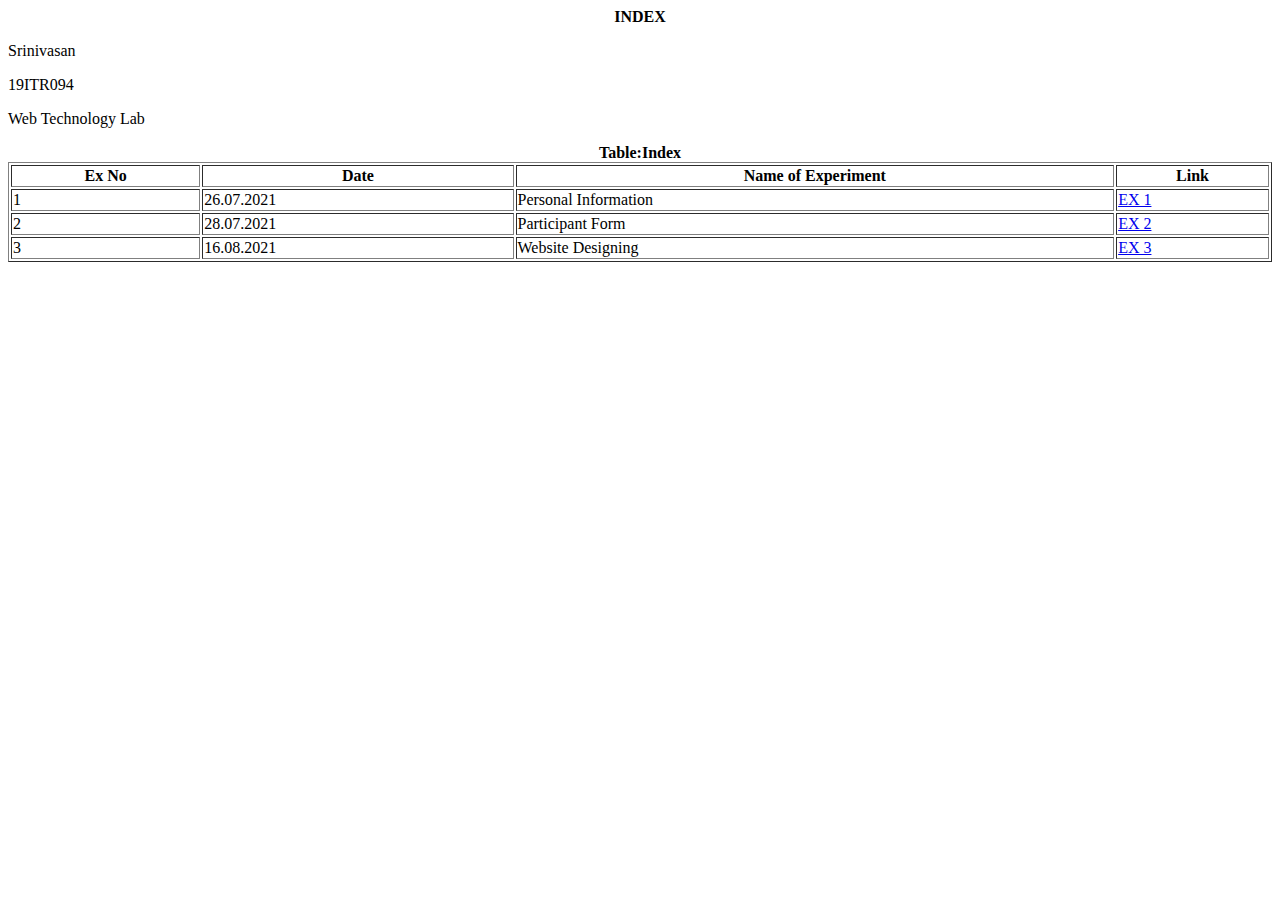
<file: index.html>
<html>
    <head>
        <title>Exercises</title>
        <p align=center>
            <strong>INDEX</strong>
        </p>
    </head>
    <body>
	<p>Srinivasan</p>
	<p>19ITR094</p>
	<p>Web Technology Lab</p>
        <table>
            <table border="1" style="width:100%" border="10" id="Table">
                <caption>
                    <b>Table:Index</b>
                </caption>
                 <colgroup>
                    <col span="2" bgcolor="White">
                </colgroup>
                <thead>
                    <tr>
                    <th>Ex No</th>
                    <th>Date</th>
                    <th>Name of Experiment</th>
                    <th>Link</th>
                    </tr>
                </thead>
                <tbody>
                <tr>
                <td>1</td>
                <td>26.07.2021</td>
                <td>Personal Information</td>
                <td><a href="wt.html" target=_blank>EX 1</a></td>
                </tr>
                <td>2</td>
                <td>28.07.2021</td>
                <td>Participant Form</td>
                <td><a href="exp2.html" target=_blank>EX 2</a></td>
                </tr>
		<tr>
		<td>3</td>
                <td>16.08.2021</td>
                <td>Website Designing</td>
                <td><a href="first page.html" target=_blank>EX 3</a></td>
                </tr>

                </tbody>
        </table>
    </body>
</html>
</file>
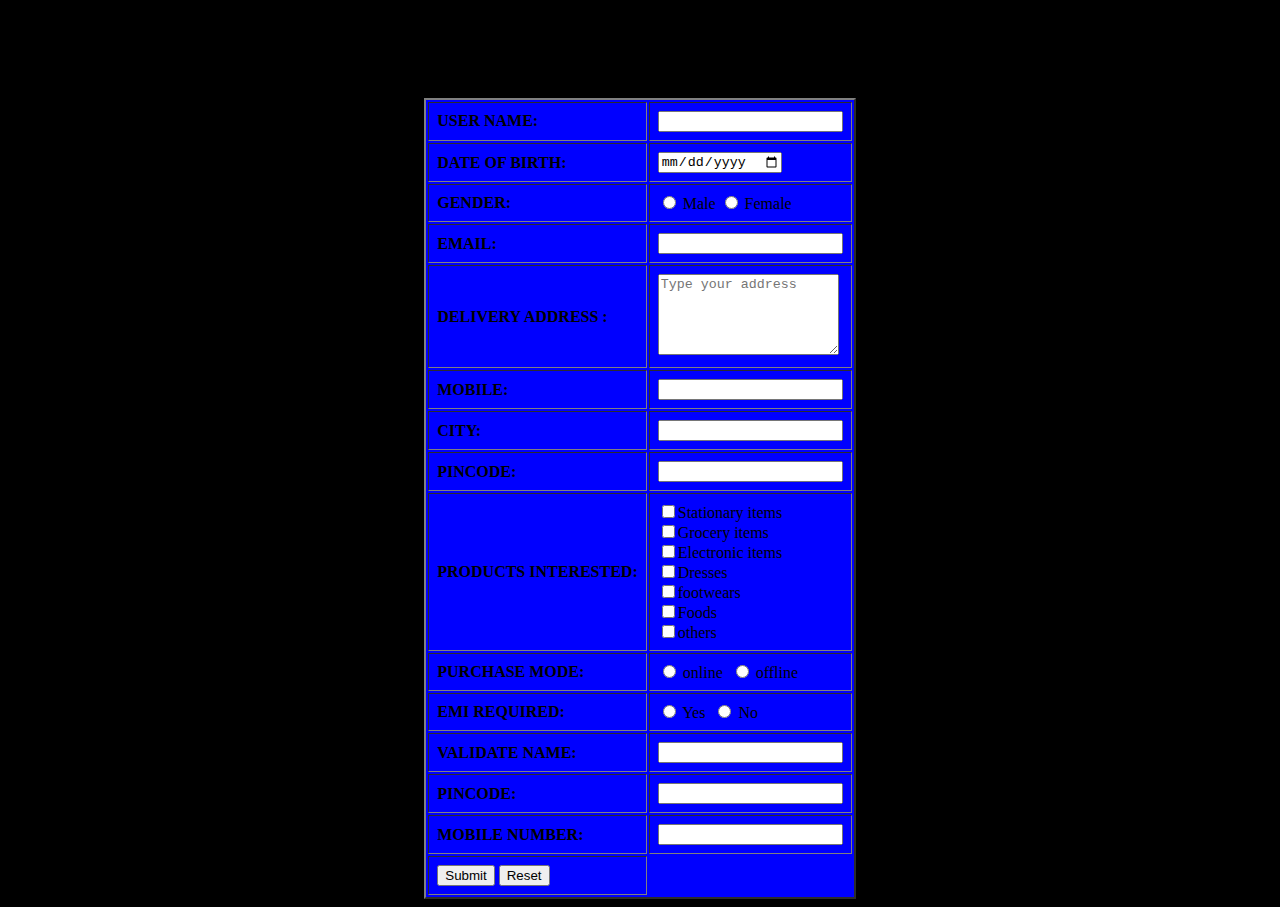
<file: exp2.html>
<!DOCTYPE html>
<html>
<title>
FORM
</title>
<h1 align="center">WELCOME TO PRODUCT ENQUIRY FORM</h1>
<body bgcolor=" Black">
<form>
<table  border ="2"   bgcolor="blue" align="center" cellpadding="8" >
<tr><td>
 <b>USER NAME:</b></td>
<td><input type="text"></td></br>
<tr><td>
<b>DATE OF BIRTH:</b></td>
<td><input type="date" required></td>
<tr><td>
<b>GENDER:</b></td>
<td><input type="radio" name="gender">
Male
<input type="radio" name="gender">
Female</td>
<tr><td>
<b>EMAIL:<b></td>
<td><input type="text" required></td>
<tr>
<td> <b>DELIVERY ADDRESS :</td>
<td><textarea rows="5" col="15" placeholder="Type your address"required></textarea></td>
</tr>
<tr><td>
<b>MOBILE:</b></td>
<td><input type="number" required></td>
<tr><td>
<b>CITY:</b></td>
<td><input type="text" ></td>
<tr><td>
<b>PINCODE:</b></td>
<td><input type="number"></td>
<tr><td>
<b>PRODUCTS INTERESTED:</b></td>
<td>
<input type="checkbox" name="items">Stationary items<br>
<input type="checkbox" name="items">Grocery items<br>
<input type="checkbox" name="items">Electronic items<br>
<input type="checkbox" name="items">Dresses<br>
<input type="checkbox" name="items">footwears<br>
<input type="checkbox" name="items">Foods<br>
<input type="checkbox" name="items">others<br>
</td>
<tr><td>
<b>PURCHASE MODE: </b></td>
<td><input type="radio" name="mode">
online&nbsp;
<input type="radio" name="mode">
offline</td>
<tr><td>
<b>EMI REQUIRED: </b></td>
<td><input type="radio" name="EMI">
Yes&nbsp;
<input type="radio" name="EMI">
No
<tr><td>
<b>VALIDATE NAME: </b></td>
<td><input type="text" pattern="[a-z,A-Z]{*}" required>
</td>
<tr><td>
<b>PINCODE: </b></td>
<td><input type="text" pattern="[0-9]{6}" required>
</td>
<tr><td>
<b>MOBILE NUMBER: </b></td>
<td><input type="text" pattern="[0-9]{10}" required>
</td>
<tr><td>
<input type="Submit" name="Submit">
<input type="Reset" name="Reset">
</td></tr>
</table>
</form>
</body>
</html>
</file>
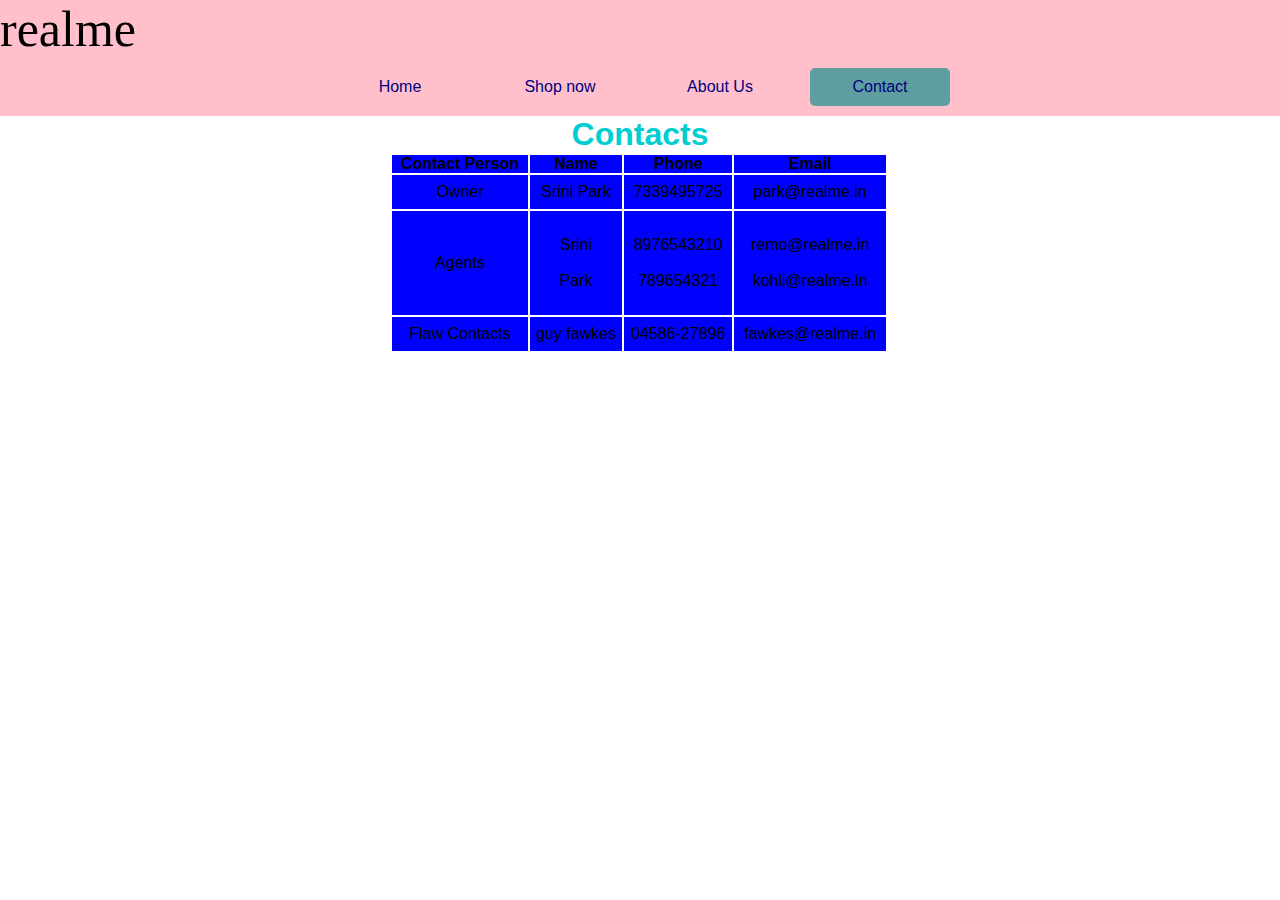
<file: fourth page.html>
<html>
    <head>
        <title>Website Designing</title>
        <link rel="stylesheet" href="ex3.css">
    </head>
    <body>
        <div class="menu">
        <p>realme</p>
        <ul>
            <li><a href="first page.html">Home</a></li>
            
            <li><a href="second page.html">Shop now</a>
               
            </li>
            <li><a href="third page.html">About Us</a></li>
            <li class="active"><a href="fourth page.html">Contact</a>
               
            </li>
        </ul>
        </div>
        <div class="contact">
                <table id="table">
                    <caption>
                       <h1 id="con">Contacts</h1> 
                    </caption>
                        <colgroup>
                            <col span="4" bgcolor="blue">
                        </colgroup>
                        <thead>
                            <tr>
                            <th>Contact Person</th>
                            <th>Name</th>
                            <th>Phone</th>
                            <th>Email</th>
                            <th></th>
                            </tr>
                        </thead>
                        <tbody>
                        <tr>
                        <td>Owner</td>
                        <td>Srini Park</td>
                        <td>7339495725</td>
                        <td>park@realme.in</td>
                        </tr>
                        <tr>
                        <td>Agents</td>
                        <td>Srini<br><br>Park</td>
                        <td>8976543210<br><br>789654321</td>
                        <td>remo@realme.in<br><br>kohli@realme.in</td>
                        </tr>
                        <tr>
                        <td>Flaw Contacts</td>
                        <td>guy fawkes</td>
                        <td>04586-27896</td>
                        <td>fawkes@realme.in</td>
                        </tr>
                        </tbody>
                 </table>
        </div>
    </body>
</html>
</file>
<file: ex3.css>
*
{
    padding:0;
    margin:0;
}
/*Home*/
body
{
    background-image:url(https://i0.wp.com/realmeupdates.net/wp-content/uploads/2020/07/Download-Realme-6i-Stock-Wallpapers-In-Full-HD-Realme-Updates.jpg?fit=1533%2C862&ssl=1);
    background-size:auto;
    background-position:top;
    box-sizing:border-box;
    font-family: sans-serif;
}
.text
{
    position: absolute;
    top: 200px;
    left: 16px;
    text-decoration: none;
    text-shadow: 10px;
    font-family: Times new Roman;
    margin: 0;
    padding:0;
    text-align:left;
    font-size:50px;
    color:black;
}
.menu
{
    background:pink;
    text-align: center;
}
.menu p
{
    text-decoration: none;
    text-shadow: 10px;
    font-family: fantasy;
    margin: 0;
    padding:0;
    text-align:left;
    font-size:50px;
}
.menu ul
{
    display:inline-flex;
    list-style:none;
    color:white;
}
.menu ul li
{
    width:120px;
    margin:10px;
    padding:10px;
}
.menu ul li a
{
    text-decoration:none;
    color:navy;
}
.active,.menu ul li:hover
{
    background-color:cadetblue;
    border-radius:5px;
}
.sub1
{
    display:none;
}
.menu ul li:hover .sub1
{
    display:block;
    position:fixed;
    background-color:white;
    margin:10px;
}
.menu ul li:hover .sub1 ul
{
    display:block;
    margin:10px;
}
.menu ul li:hover .sub1 ul li
{
    width:100px;
    padding:10px;
    border-bottom:1px dotted wheat;
    text-align:left;
}
/*News*/
.video
{
    margin: 0;
    padding:0; 
    position: absolute;
    top: 200px;
    left: 150px;
    right:15px;
    bottom:0px;
}
/*About*/
.about p
{
    position: absolute;
    top: 200px;
    left: 16px;
    font-family: fantasy;
    margin: 0;
    padding:0;
    text-shadow: 100px white;
    font-size: 30px;
    text-align:left;
    color:ivory;
}
/*Services*/
.service img
{
    position:relative;
}
#img1
{
    position: absolute;
    width:400px;
    height:400px;
    top: 200px;
    left: 40px;
}
#img2
{
    position: absolute;
    width:400px;
    height:400px;
    left: 1100px;
    top: 200px;
}
#img3
{
    position: absolute;
    width:200px;
    height:200px;
    left: 450px;
    top: 200px;
}
#img4
{
    position: absolute;
    width:200px;
    height:200px;
    left: 675px;
    top: 200px;
}
#img5
{
    position: absolute;
    width:200px;
    height:200px;
    left: 900px;
    top: 200px;
}
#img6
{
    position: absolute;
    width:200px;
    height:200px;
    left: 1125px;
    top: 200px;
}
#button1
{
    position: absolute;
    top: 620px;
    left: 180px;
    height:50px;
    width:100px;
    border-radius: 25px;
}
#button2
{
    position: absolute;
    top: 620px;
    left: 1250px;
    height:50px;
    width:100px;
    border-radius: 25px;
}
#button3
{
    position: absolute;
    top: 425px;
    left: 550px;
}
#button4
{
    position: absolute;
    top: 425px;
    left: 750px;
}
#button5
{
    position: absolute;
    top: 425px;
    left: 1000px;
}
#button6
{
    position: absolute;
    top: 425px;
    left: 1200px;
}
/*contact*/
#table
{
    text-align:center; 
    margin-left:auto; 
    margin-right:auto; 
    width:500px;
    height:200px;
}
#con
{
    color:darkturquoise;
}
</file>
